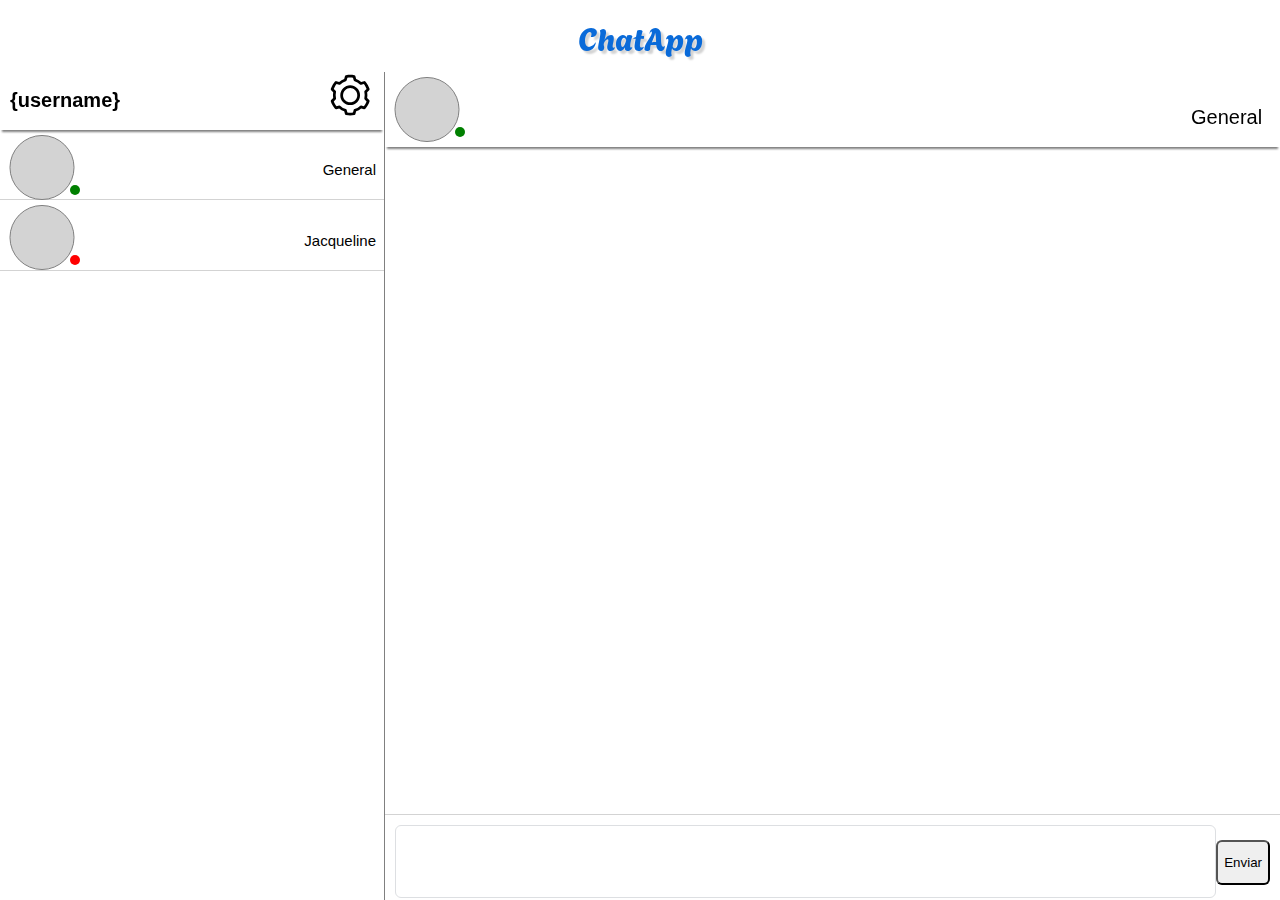
<file: proyecto/chatApp/src/main/web/app.html>
<!DOCTYPE html>
<html lang="es">
<head>
    <meta charset='utf-8'>
    <meta name="viewport" content="width=device-width, initial-scale=1">
    <title>ChatApp</title>
    <style>
        html {
            height: 100%;
            width: 100%;
            scroll-behavior: smooth;
        }

        body {
            height: 100vh;
            margin: 0;
            position: relative;
            background-color: white;
        }

        nav {
            background: white;
        }

        nav {
            position: sticky;
            top: 0;
            box-shadow: 0 4px 2px -2px gray;
            padding: 0;
            margin: 0;
            z-index: 5;
            display: flex;
            justify-content: space-around;
            align-items: center;
            min-height: 8vh;
        }

        .text-logo {
            font: 32px 'Agbalumo', serif;
            align-self: center;
            text-align: center;
            color: #096ad9;
            text-shadow: 3px 3px 2px #d3d3d3;
            letter-spacing: 0px;
        }

        #container {
            display: flex;
            flex-flow: row;
            justify-content: center;
            align-items: center;
            height: 92%;
            width: 100%;
        }

        #config {
            width: 30%;
            height: 100%;
            border-right: 1px solid gray;;
        }

        #chat {
            width: 70%;
            height: 100%;
            display: flex;
            flex-direction: column;
            justify-content: space-between;
        }

        #chat-pic {
            align-self: flex-start;
        }

        #settings {
            z-index: 100;
            position: relative;
            box-shadow: 0 4px 2px -2px gray;
            background: white;
            height: 7%;
            width: 100%;
            display: flex;
            flex-direction: row;
            align-items: center;
            justify-content:space-between;
        }

        #username {
            padding-left: 10px;
            font-family: Helvetica, Arial, sans-serif;
            font-size: 20px;
            font-weight: bold;
            transition: visibility 0.5s;
        }

        #state {
            height: 100%;
            padding-right: 10px;
        }

        svg {
            height: 100%;
        }

        #path {
            transition: all 0.3s;
        }

        #users {
            display: flex;
            flex-direction: column;
            align-content: center;
            justify-content: flex-start;
            height: 93%;
            overflow-y: scroll;
            scrollbar-width: thin;
            color: white;
            font-size: 0;
        }

        .user {
            height: 9%;
            width: 100%;
            border-bottom: 1px solid lightgray;
            display: flex;
            justify-content: space-between;
            align-items: baseline;
            user-select: none;
        }

        .user:hover {
            background: whitesmoke;
        }

        .user-name {
            padding-right: 2%;
            height: 9%;
            align-self: center;
            font-family: Helvetica, Arial, sans-serif;
            font-size: 15px;
            color: black;
        }

        .pic {
            cx: 14%;
            cy: 25%;
            r: 13.5%;
            fill: lightgray;
            stroke: gray;
        }

        .state {
            fill: gray;
            cy: 40%;
            cx: 25%;
            r: 2.1%;
        }

        .active {
            fill: green;
        }

        .away {
            fill: orange;
        }

        .busy {
            fill: red;
        }

        #chatheader {
            display: flex;
            flex-direction: row;
            justify-content: space-between;
            height: 9%;
            width: 100%;
            background: white;
            z-index: 100;
            position: relative;
            box-shadow: 0 4px 2px -2px gray;
        }

        #chat-user-name {
            padding-right: 2%;
            height: 9%;
            align-self: center;
            font-family: Helvetica, Arial, sans-serif;
            font-size: 20px;
            user-select: none;
        }
        
        #send {
            padding-top: 10px;
            padding-left: 10px;
            padding-right: 10px;
            padding-bottom: 15px;
            height: 9%;
            background: white;
            display: flex;
            border-top: 1px solid lightgray;
            justify-content: center;
        }

        #messagebox {
            border: 1px solid #dddfe2;
            height: 85%;
            font-family: Helvetica, Arial, sans-serif;
            font-size: 12px;
            border-radius: 6px;
            margin: auto;
            width: 93%;
            padding: 10px;
        }

        button {
            margin-top: 15px;
            border-radius: 6px;
        }

        #messages {
            width: 96%;
            display: flex;
            flex-direction: column;
            align-content: normal;
            justify-content: flex-end;
            padding-left: 20px;
            padding-right: 20px;
            height: 100%;
            overflow-y: scroll;
            scrollbar-width: thin;
            color: white;
            font-size: 0;
        }

        .message {
            color: black;
            width: 60%;
            margin-top: 10px;
            padding: 10px;
            margin-bottom: 3px;
            border-radius: 6px;
            min-height: 8%;
            font-family: Helvetica, Arial, sans-serif;
            font-size: 16px;
        }

        .messageR {
            background: lightgrey;
            align-self: flex-end;
        }

        .messageL {
            background: #096ad9;
            align-self: flex-start;
        }

        .rigth {
            text-align: left;
        }

        .left {
            text-align: right;
        }

        .author {
            font-weight: bold;
        }

        #menu {
            right: 0px;
            position: absolute;
            margin-top: 21vh;
            font-family: Helvetica, Arial, sans-serif;
            font-size: 18px;
            background: white;
            width: 40%;
            padding: 10px;
            box-shadow: 0 4px 2px -2px gray;
            z-index: 101;
            display: flex;
            flex-direction: column;
            align-items: flex-end;
            justify-content: center;
            user-select: none;
        }

        #state-header, #logout {
            align-self: flex-start;
        }

        .hide {
            visibility: hidden;
        }

        .item {
            width: 100%;
            padding-bottom: 5px;
        }

        .sitem {
            text-align: right;
        }

        #state-header, #logout {
            align-self: flex-start;
            text-align: left;
        }

        .sitem:hover {
            background: whitesmoke;
        }

        .unread {
            color: #096ad9;
        }
    </style>
    <link rel="preconnect" href="https://fonts.gstatic.com">
    <link rel="icon" type="image/vnd.microsoft.icon" href="https://raw.githubusercontent.com/MrYaello/assets/main/icon.ico">
    <link href="https://fonts.googleapis.com/css2?family=Agbalumo&display=swap" rel="stylesheet">
    <link href="https://fonts.googleapis.com/css2?family=Roboto+Slab:wght@600&display=swap" rel="stylesheet">
    <link href="https://fonts.googleapis.com/css2?family=Oswald:wght@600&display=swap" rel="stylesheet">
    <link href="https://fonts.googleapis.com/css2?family=Raleway&display=swap" rel="stylesheet">
</head>
<body id="body" class="">
<nav>
    <div class="text-logo">ChatApp</div>
</nav>
<div id="container">
    <div id="config">
        <div id="settings">
            <div id="username">{username}</div>
            <div id="state"><svg version="1.1" x="0px" y="0px" viewBox="0 0 100 125"><g transform="translate(0,-952.36218)"><path id="path" style="text-indent:0;text-transform:none;direction:ltr;block-progression:tb;baseline-shift:baseline;color:#000000;enable-background:accumulate;" d="m 49.96875,958.40903 c -3.01611,0 -6.02501,0.28571 -9,0.90625 a 3.0003,3.0003 0 0 0 -2.28125,2.1875 l -1.59375,5.96875 c -3.86522,1.42596 -7.53051,3.50454 -10.84375,6.25 l -6,-1.59375 a 3.0003,3.0003 0 0 0 -3,0.90625 c -2.032906,2.27289 -3.801023,4.72596 -5.3125,7.34375 -1.513242,2.62128 -2.741132,5.40619 -3.6875,8.28125 a 3.0003,3.0003 0 0 0 0.71875,3.03125 l 4.375,4.40625 c -0.700392,4.14477 -0.700396,8.35527 0,12.49997 l -4.375,4.4062 A 3.0003,3.0003 0 0 0 8.25,1016.0653 c 0.95166,2.8963 2.207132,5.663 3.71875,8.2812 1.505097,2.6072 3.253834,5.0745 5.28125,7.3438 a 3.0003,3.0003 0 0 0 3,0.9062 l 6,-1.5938 c 3.31333,2.7449 6.9792,4.8243 10.84375,6.25 l 1.59375,5.9688 a 3.0003,3.0003 0 0 0 2.28125,2.1562 c 2.97499,0.6206 5.98389,0.9376 9,0.9376 3.0207,0 6.07579,-0.313 9.0625,-0.9376 a 3.0003,3.0003 0 0 0 2.28125,-2.1562 l 1.59375,-5.9688 c 3.86408,-1.4356 7.5126,-3.5363 10.8125,-6.2812 l 6,1.625 a 3.0003,3.0003 0 0 0 3.03125,-0.9062 c 2.02743,-2.2694 3.77616,-4.7366 5.28125,-7.3438 1.51162,-2.6181 2.76709,-5.3849 3.71875,-8.2812 a 3.0003,3.0003 0 0 0 -0.71875,-3.0626 l -4.40625,-4.4374 c 0.69284,-4.1225 0.69284,-8.3151 0,-12.43752 l 4.40625,-4.4375 A 3.0003,3.0003 0 0 0 91.75,988.65903 c -0.94638,-2.87505 -2.17427,-5.65998 -3.6875,-8.28125 -1.51148,-2.61778 -3.27959,-5.07086 -5.3125,-7.34375 a 3.0003,3.0003 0 0 0 -3.03125,-0.90625 l -6,1.625 c -3.29974,-2.74484 -6.94802,-4.84582 -10.8125,-6.28125 l -1.59375,-5.96875 a 3.0003,3.0003 0 0 0 -2.28125,-2.15625 c -2.98671,-0.62458 -6.0418,-0.9375 -9.0625,-0.9375 z m 0,6 c 2.02955,0 4.06261,0.27605 6.0625,0.59375 l 1.46875,5.375 a 3.0003,3.0003 0 0 0 1.96875,2.09375 c 4.19417,1.3295 8.19883,3.61641 11.65625,6.78125 a 3.0003,3.0003 0 0 0 2.8125,0.65625 l 5.375,-1.46875 c 1.28568,1.58199 2.54255,3.17102 3.5625,4.9375 1.00747,1.74518 1.74997,3.64171 2.46875,5.53125 l -3.96875,4 a 3.0003,3.0003 0 0 0 -0.8125,2.75 c 0.95457,4.39827 0.95456,9.00797 0,13.40627 a 3.0003,3.0003 0 0 0 0.8125,2.75 l 3.96875,4 c -0.72464,1.8938 -1.48507,3.7733 -2.5,5.5312 -1.01419,1.7568 -2.26239,3.3399 -3.53125,4.9062 l -5.375,-1.4687 a 3.0003,3.0003 0 0 0 -2.8125,0.6875 c -3.45737,3.1649 -7.46116,5.4507 -11.65625,6.7812 A 3.0003,3.0003 0 0 0 57.5,1034.3153 l -1.46875,5.375 c -2.00011,0.3177 -4.03271,0.625 -6.0625,0.625 -2.01756,0 -4.01076,-0.309 -6,-0.625 L 42.5,1034.3153 a 3.0003,3.0003 0 0 0 -1.96875,-2.0938 c -4.21086,-1.3315 -8.23569,-3.563 -11.6875,-6.7188 a 3.0003,3.0003 0 0 0 -2.78125,-0.6874 l -5.375,1.4374 c -1.268857,-1.5663 -2.517066,-3.1494 -3.53125,-4.9062 -1.014928,-1.7579 -1.775364,-3.6374 -2.5,-5.5312 l 3.9375,-3.9688 a 3.0003,3.0003 0 0 0 0.8125,-2.7812 c -0.962525,-4.4156 -0.962533,-9.0219 0,-13.43752 a 3.0003,3.0003 0 0 0 -0.8125,-2.75 l -3.9375,-3.96875 c 0.718769,-1.88954 1.461272,-3.78607 2.46875,-5.53125 1.019941,-1.76648 2.276818,-3.35551 3.5625,-4.9375 l 5.375,1.4375 a 3.0003,3.0003 0 0 0 2.78125,-0.65625 c 3.45185,-3.15576 7.47756,-5.41958 11.6875,-6.75 A 3.0003,3.0003 0 0 0 42.5,970.37778 l 1.46875,-5.375 c 1.98901,-0.31596 3.98268,-0.59375 6,-0.59375 z m 0,16.625 c -5.45798,0 -10.91359,2.10114 -15.0625,6.25 -8.30705,8.30705 -8.30705,21.84917 0,30.15627 8.30704,8.307 21.88046,8.307 30.1875,0 8.30704,-8.3071 8.30704,-21.84922 0,-30.15627 -4.1552,-4.15514 -9.66703,-6.25 -15.125,-6.25 z m 0,6 c 3.92935,0 7.8679,1.46169 10.875,4.46875 6.01754,6.01755 6.01754,15.66992 0,21.68752 -6.01754,6.0175 -15.66996,6.0175 -21.6875,0 -6.01755,-6.0176 -6.01755,-15.66997 0,-21.68752 3.01337,-3.01334 6.88314,-4.46875 10.8125,-4.46875 z" fill="#000000" fill-opacity="1" fill-rule="nonzero" stroke="none" marker="none" visibility="visible" display="inline" overflow="visible"/></g></svg></div>
            <div id="menu" class="hide">
                <div id="state-header" class="item">Estado</div>
                <div id="active" class="item sitem">Activo</div>
                <div id="away" class="item sitem">Ausente</div>
                <div id="busy" class="item sitem">Ocupado</div>
                <div id="logout" class="item sitem">Desconectarse</div>
            </div>
        </div>
        <div id="users">
            <div class="user">
                <div class="img">
                    <svg>
                        <circle class="state active"></circle>
                        <circle class="pic"></circle>
                    </svg>
                </div>
                <div class="user-name">
                    General
                </div>
            </div>
            {user-start}
            <div class="user">
                <div class="img">
                    <svg>
                        <circle class="state busy"></circle>
                        <circle class="pic"></circle>
                    </svg>
                </div>
                <div class="user-name">
                    Jacqueline
                </div>
            </div>
            {user-end}
        </div>
    </div>
    <div id="chat">
        <div id="chatheader">
            <div id="chat-pic">
                <svg>
                    <circle id="header-pic" class="state active"></circle>
                    <circle class="pic"></circle>
                </svg>
            </div>
            <div id="chat-user-name">
                General
            </div>
        </div>
        <div id="messages">
            {messages-start}
            {messages-end}
        </div>
        <form id="send" method="post">
            <input id="messagebox" type="text" name="message" autocomplete="off"></input>
            <button id="submit" type="submit">Enviar</button>
        </form>
    </div>
</div>
<script src="https://ajax.googleapis.com/ajax/libs/jquery/3.6.3/jquery.min.js"></script>
<script>
    function users() {
        document.querySelectorAll(".user").forEach(user => user.addEventListener("click", () => {
            recipient.textContent = user.children[1].textContent;
            document.getElementById("header-pic").classList = user.children[0].children[0].children[0].classList;

            $.ajax({
                type: "GET",
                url: `?receive/${recipient.textContent.trim()}`,
                data: "",
                success: function (data) {
                    message.value = "";
                }
            });
        }));
    }

    let gear = document.getElementById("state");
    gear.addEventListener("mouseover", () => {
        document.getElementById("path").style.fill = "#096ad9";
    })

    gear.addEventListener("mouseout", () => {
        document.getElementById("path").style.fill = "black";
    })

    let menu = document.getElementById("menu");
    gear.addEventListener("click", () => {
        menu.classList.toggle("hide");
    })

    menu.addEventListener("click", () => {
        menu.classList.toggle("hide");
    })

    function delay(time) {
        return new Promise(resolve => setTimeout(resolve, time));
    }

    let recipient = document.getElementById("chat-user-name");
    let message = document.getElementById("messagebox")

    $("#submit").click(function () {
        if (!message.value.trim() == "")
            $.ajax({
               type: "POST",
               url: `?send/${recipient.textContent.trim()}:${message.value.trim()}`,
               data: "message",
               success: function (data) {
                   message.value = "";
               }
            });
        return false;
    });

    document.addEventListener("click", function () {
        users();
    })

    document.getElementById("active").addEventListener("click", () => {
        $.ajax({
            type: "POST",
            url: `?state/ACTIVE`,
            data: "message",
            success: function () {}
        });
    })

    document.getElementById("away").addEventListener("click", () => {
        $.ajax({
            type: "POST",
            url: `?state/AWAY`,
            data: "message",
            success: function () {}
        });
    })

    document.getElementById("busy").addEventListener("click", () => {
        $.ajax({
            type: "POST",
            url: `?state/BUSY`,
            data: "message",
            success: function () {}
        });
    })

    document.getElementById("logout").addEventListener("click", () => {
        $.ajax({
            type: "POST",
            url: `?logout`,
            data: "message",
            success: function () {}
        });
        delay(1500).then(() => {
            window.location.href = ".";
        });
    })

    setInterval(function() {
        $("#users").load(location.href+" #users>*","");
        $("#messages").load(location.href+" #messages>*","");
    }, 3000);
</script>
</body>
</html>
</file>
